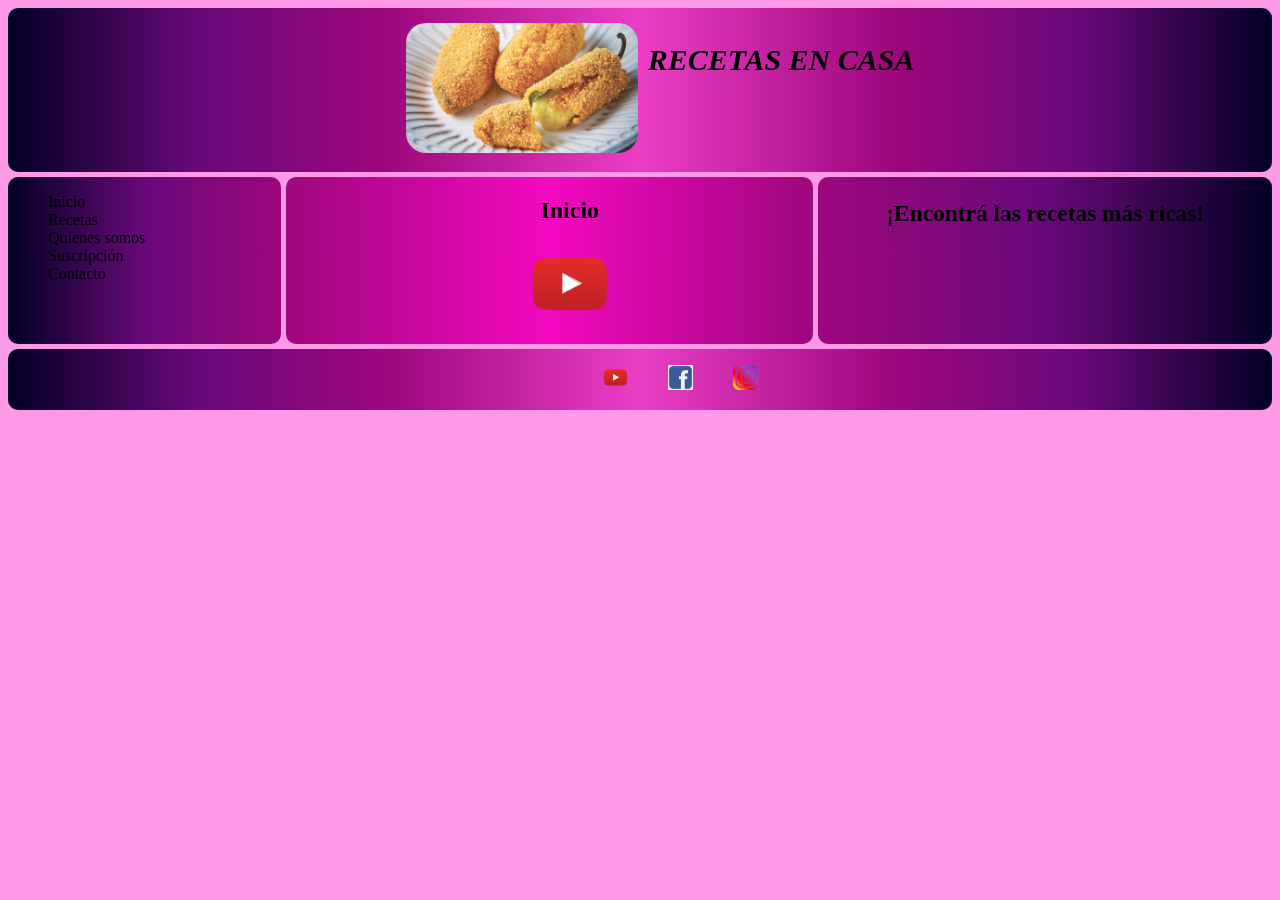
<file: index.html>
<!DOCTYPE html>
<html lang="en">
<head>
    <meta charset="UTF-8">
    <meta http-equiv="X-UA-Compatible" content="IE=edge">
    <meta name="viewport" content="width=device-width, initial-scale=1.0">
    <link rel="stylesheet" href="grids.css">
    <link rel="stylesheet" href="https://cdnjs.cloudflare.com/ajax/libs/animate.css/4.1.1/animate.min.css">

    <title>Recetas en casa</title>
        <link rel="shortcut icon" href="images/chiles.jpg" type="image/x-icon">
</head>
<body class="body">
   <div class="grid-container">
    <div class="item1">
        <ul class="header">
            <li><img src="images/chiles.jpg" height="130px" class="redondo"></li>
            <li><h1>Recetas en casa</h1></li>
        </ul>
    </div>
        <div class="item2">
            <ul class="menu">
                <li><a class="li" href="indexx.html">Inicio</a></li>
                <li><a class="li" href="recetas.html">Recetas</a></li>
                <li><a class="li" href="Quienessomos1.html">Quienes somos</a></li>
                <li><a class="li" href="suscripcion.html">Suscripción</a></li>
                <li><a class="li" href="contactoo.html">Contacto</a></li>
              </ul> 
        </div>
        <div class="item3">
            <ul>
                <li class="li"><h2 class="h2">Inicio</h2></li>
                <li class="li"><a href="https://www.youtube.com/index" target="https://www.youtube.com/index"><img src="images/youtube button.png" alt="" height="80px"></a></li>
            </ul>   
        </div>  
        <div class="item4"><h3 class="animate_animated animate__bounce">¡Encontrá las recetas más ricas!</h3></div>
        <div class="item5">
            <ul class="footer">
                <li><span style="padding-left:40px"><img src="images/youtube button.png" alt="" width="25"></span></li>
                <li><span style="padding-left:40px"><img src="images/face.jpg" alt="" width="25"></span></li>
                <li><span style="padding-left:40px"><img src="images/r.png" alt="" width="25"></span></li> 
            </ul>
        </div>
      </div>
</body>
</html>
</file>
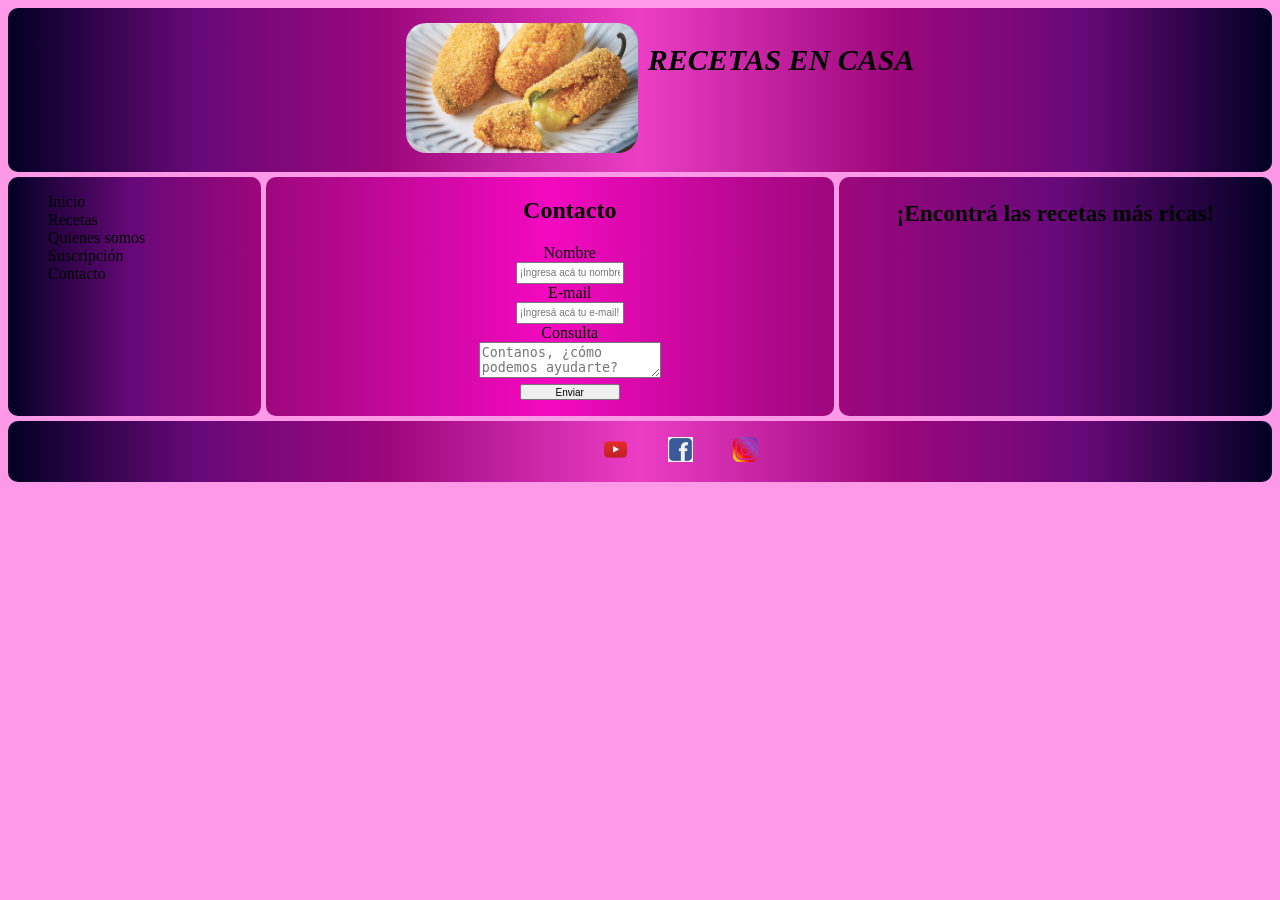
<file: contactoo.html>
<!DOCTYPE html>
<html lang="en">
<head>
    <meta charset="UTF-8">
    <meta http-equiv="X-UA-Compatible" content="IE=edge">
    <meta name="viewport" content="width=device-width, initial-scale=1.0">
    <link rel="stylesheet" href="grids.css">
    <link rel="stylesheet" href="https://cdnjs.cloudflare.com/ajax/libs/animate.css/4.1.1/animate.min.css">


    <title>Recetas en casa</title>
        <link rel="shortcut icon" href="images/chiles.jpg" type="image/x-icon">
</head>
<body class="body">
   <div class="grid-container">
        <div class="item1">
            <ul class="header">
                <li><img src="images/chiles.jpg" height="130px" class="redondo"></li>
                <li><h1>Recetas en casa</h1></li>
            </ul>
        </div>
        <div class="item2">
            <ul class="menu">
                <li><a class="li" href="indexx.html">Inicio</a></li>
                <li><a class="li" href="recetas.html">Recetas</a></li>
                <li><a class="li" href="Quienessomos1.html">Quienes somos</a></li>
                <li><a class="li" href="suscripcion.html">Suscripción</a></li>
                <li><a class="li" href="contactoo.html">Contacto</a></li>
              </ul> 
        </div>
        <div class="item3">
            <ul>
                <li class="li"><h2>Contacto</h2></li>
                <li class="li">
                    <form action="envio.php" method="post">
                        <section>    
                        <div>Nombre</div>
                        <div><input type="nombre" value="" placeholder="¡Ingresa acá tu nombre!"></div>
                        <div>E-mail</div>
                        <div><input type="e-mail" value="" placeholder="¡Ingresá acá tu e-mail!"></div>
                        <div>Consulta</div>
                        <div><textarea placeholder="Contanos, ¿cómo podemos ayudarte?" ></textarea></div>
                        <div><input type="submit" value="Enviar"></div>
                        </section>
                    </form>
                </li> 
            </ul>  
        </div>  
        <div class="item4"><h3 class="animate_animated animate__bounce">¡Encontrá las recetas más ricas!</h3></div>        
        <div class="item5">
            <ul class="footer">
                <li><span style="padding-left:40px"><img src="images/youtube button.png" alt="" width="25"></span></li>
                <li><span style="padding-left:40px"><img src="images/face.jpg" alt="" width="25"></span></li>
                <li><span style="padding-left:40px"><img src="images/r.png" alt="" width="25"></span></li> 
            </ul>
        </div>
      </div>
</body>
</html>
</file>
<file: grids.css>
.item1 { grid-area: header; }
 .item2 { grid-area: menu; }
 .item3 { grid-area: main; }
 .item4 { grid-area: right; }
 .item5 { grid-area: footer; }
 
 .grid-container {
   display: grid;
   grid-template-areas:
     'header header header header header'
     'menu main main main right'
     'footer footer footer footer footer';
     gap: 5px;
}

.item1{
    background-color:#eea9ca;
    background-image: linear-gradient(90deg, rgba(2,0,36,1) 0%, rgba(104,9,121,1) 15%, rgba(157,7,124,1) 30%, rgba(235,62,197,1) 50%, rgba(157,7,124,1) 70%, rgba(104,9,121,1) 85%, rgba(2,0,36,1) 100%);
    display: flex;
    gap: 60px;
    text-transform: uppercase;
    justify-content: center;
    font-style: italic;
    font-size: 15px;
    border-radius: 10px
}

.redondo{
    border-radius: 20px; 
}

.menu {
    display: flex;
    flex-direction: column;
    list-style: none;
}

.header{
    display: flex;
    list-style: none;
    justify-content: center;
    gap: 10px;
}

.footer{
    display: flex;
    list-style: none;
    justify-content: center;
}

.li{
    text-decoration: none;
    color: black;
    list-style: none
}

.item2{
    display: flex;
    background-color: #e0a9ee;
    border-radius: 10px;
    text-align: left;
    background-image: linear-gradient(90deg, rgba(2,0,36,1) 0%, rgba(104,9,121,1) 50%, rgba(157,7,124,1) 100%);;
}

.item3{
    background-color: #e0a9ee;
    border-radius: 10px;
    text-align: center;
    background-image: linear-gradient(90deg, rgba(157,7,124,1) 0%, rgba(244,9,192,1) 50%, rgba(157,7,124,1) 100%);;
}

.item4{
    background-color: #e0a9ee;
    border-radius: 10px;
    text-align: center;
    font-size: 20px;
    background-image: linear-gradient(90deg, rgba(157,7,124,1) 0%, rgba(104,9,121,1) 50%, rgba(2,0,36,1) 100%);;
}

.item5{
    background-color: #e0a9ee;
    border-radius: 10px;
    background-image: linear-gradient(90deg, rgba(2,0,36,1) 0%, rgba(104,9,121,1) 15%, rgba(157,7,124,1) 30%, rgba(235,62,197,1) 50%, rgba(157,7,124,1) 70%, rgba(104,9,121,1) 85%, rgba(2,0,36,1) 100%);

}
input{
    width: 100px;
    height: 16px;
    font-size: 10px;
    transition: all 2s;
}
input:focus{
    width: 200px;
    height: 32px;
    font-size: 12px;
    border: 1px solid black;
}
h3{
    animation-duration: 10s;
}
@media only screen and (max-width:1024px) {
    #grilla {
        grid-template-columns: repeat(3, 1fr);
    }
    .item1{
        background-color:#e0a9ee;
        display: flex;
        gap: 10px;
        text-transform: uppercase;
        justify-content: center;
        font-style: italic;
        font-size: 10px;
        border-radius: 10px
    }

    .redondo{
        border-radius: 20px; 
        height: 80px;
    }

    .li{
        text-decoration: none;
        color: black;
        list-style: none;
    }

    .item2{
        background-color: #e0a9ee;
        border-radius: 10px;
        text-align: left;
        font-size: 12px;
        justify-content: left;
     }

    .item3{
        background-color: #e0a9ee;
        border-radius: 10px;
        text-align: center;
        font-size: 10px;
        justify-content: center;
    }

    .item4{
        background-color: #e0a9ee;
        border-radius: 10px;
        text-align: center;
        font-size: 15px;
        justify-content: center;
     }
}

@media only screen and (max-width:768px) {
    .grid-container {
        display: grid;
        grid-template-areas:
          'header header'
          'menu menu' 
          'main main' 
          'right right'
          'footer footer';
          gap: 5px;
     }

        .item1{
            background-color:#e0a9ee;
            display: flex;
            justify-content: center;
            gap: 10px;
            text-transform: uppercase;
            font-style: italic;
            font-size: 5px;
            border-radius: 10px
        }

        .redondo{
            border-radius: 20px; 
            height: 80px;
        }

        .li{
            text-decoration: none;
            color: black;
            list-style: none;
        }

        .item2{
            background-color: #e0a9ee;
            border-radius: 10px;
            text-align: center;
            font-size: 10px;
            justify-content: center;
            background-image: linear-gradient(90deg, rgba(2,0,36,1) 0%, rgba(104,9,121,1) 15%, rgba(157,7,124,1) 30%, rgba(235,62,197,1) 50%, rgba(157,7,124,1) 70%, rgba(104,9,121,1) 85%, rgba(2,0,36,1) 100%);

         }

        .item3{
            background-color: #e0a9ee;
            border-radius: 10px;
            text-align: center;
            font-size: 10px;
            background-image: linear-gradient(90deg, rgba(2,0,36,1) 0%, rgba(104,9,121,1) 15%, rgba(157,7,124,1) 30%, rgba(235,62,197,1) 50%, rgba(157,7,124,1) 70%, rgba(104,9,121,1) 85%, rgba(2,0,36,1) 100%);

        }

        .item4{
            background-color: #e0a9ee;
            border-radius: 10px;
            text-align: center;
            font-size: 10px;
            background-image: linear-gradient(90deg, rgba(2,0,36,1) 0%, rgba(104,9,121,1) 15%, rgba(157,7,124,1) 30%, rgba(235,62,197,1) 50%, rgba(157,7,124,1) 70%, rgba(104,9,121,1) 85%, rgba(2,0,36,1) 100%);

         }
         .header{
            display: flex;
            flex-direction: column;
            list-style: none;
            justify-content: center;
            gap: 10px;
            text-align: center;
        }
        }

  body{
      background-color: rgb(254, 153, 232);
  }
</file>
